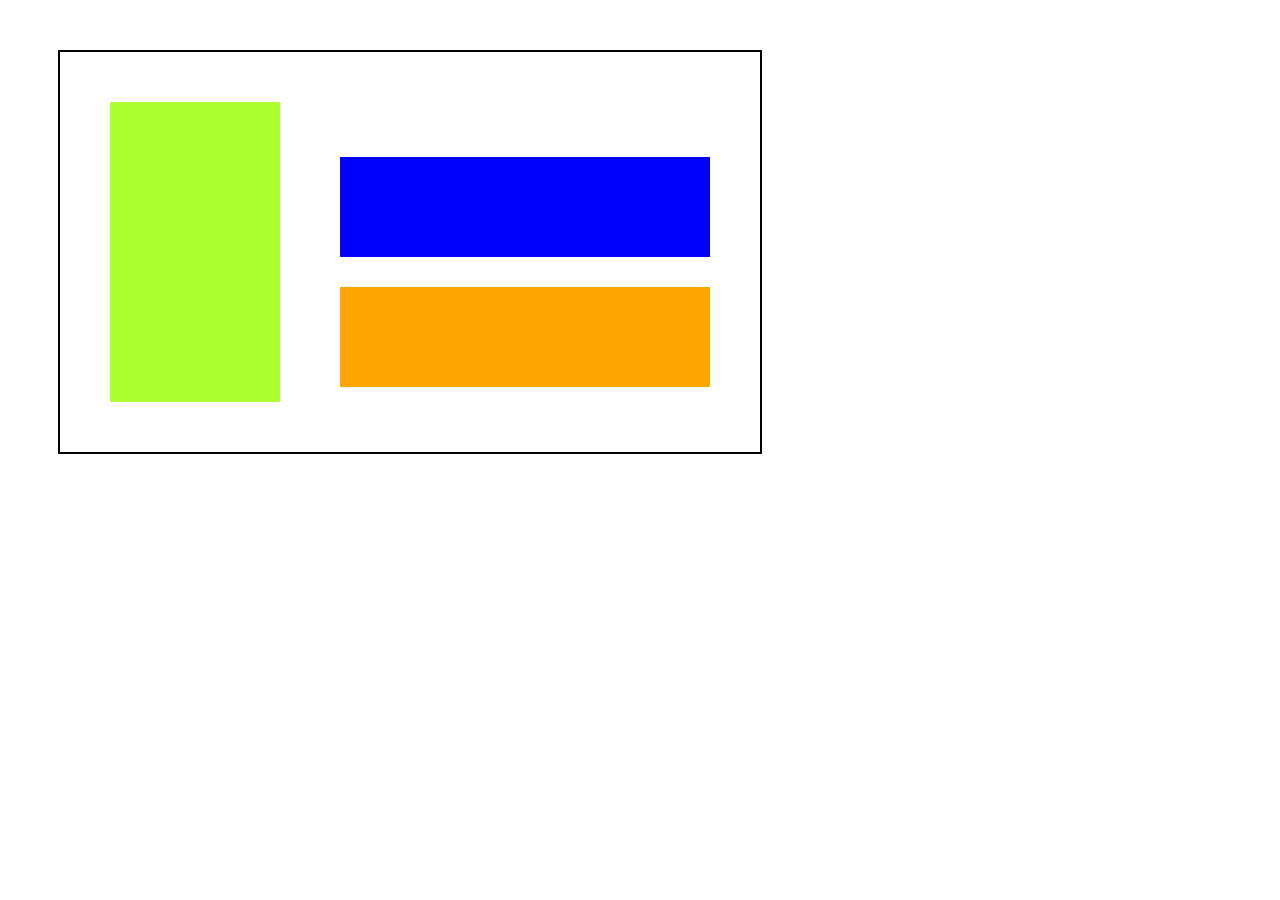
<file: Homework_06.11.23/index.html>
<!DOCTYPE html>
<html lang="en">
<head>
    <meta charset="UTF-8">
    <meta name="viewport" content="width=device-width, initial-scale=1.0">
    <title>Homework_06.01.23</title>
    <link rel="stylesheet" href="./index.css">
</head>
<body> 
    <div id="parent"> 
      <div id="child"></div> 
      <div id="child"></div> 
      <div id="child"></div> 
    </div> 
  </body>
</html>
</file>
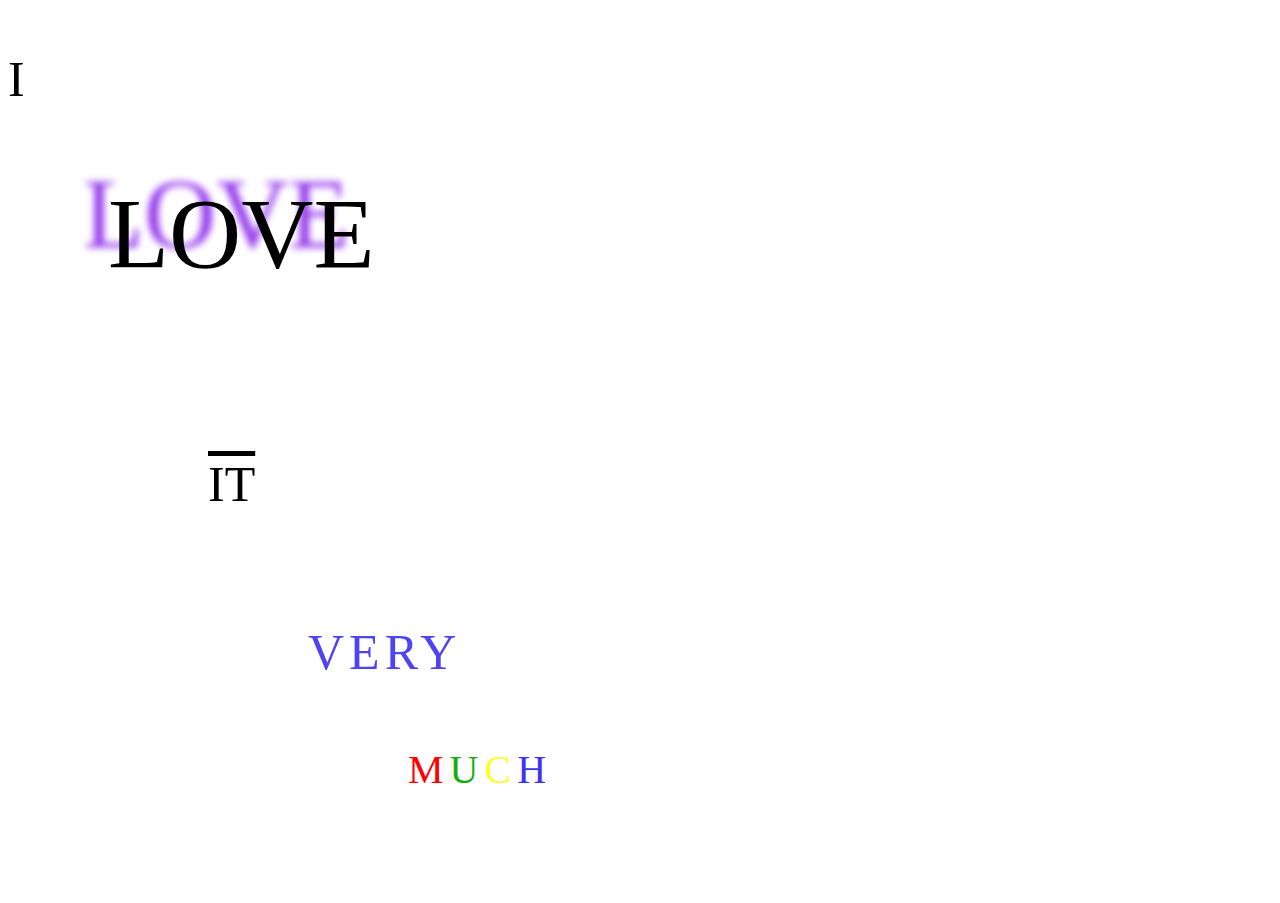
<file: Homework_25.10.23/index.html>
<!DOCTYPE html>
<html lang="en">
<head>
    <meta charset="UTF-8">
    <meta name="viewport" content="width=device-width, initial-scale=1.0">
    <title>25.10.23</title>
    <link rel="stylesheet" href="./index.css">
</head>
<body>

    <p id="I">I</p><br>
    <p id="love">LOVE</p><br>
    <p id="it">IT</p><br>
    <p id="very">VERY</p><br>
    
    <div>
        <span class="much">M</span>
        <span class="much">U</span>
        <span class="much">C</span>
        <span class="much">H</span>
    </div>
    
</body>
</html>
</file>
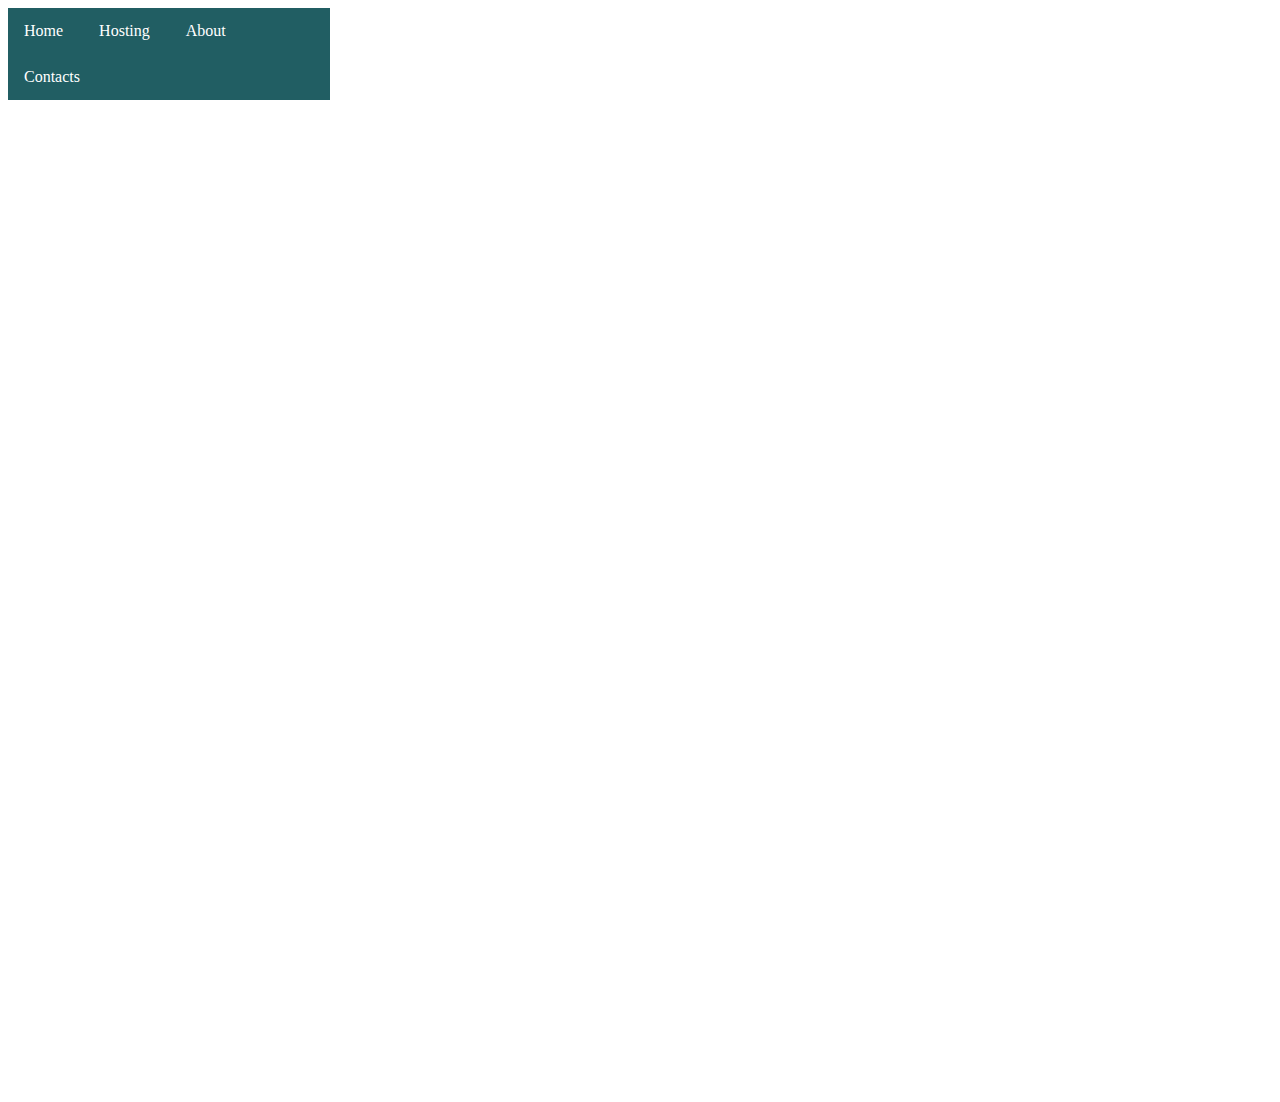
<file: Homework_30.10.23/index.html>
<!DOCTYPE html>
<html lang="en">
<head>
    <meta charset="UTF-8">
    <meta name="viewport" content="width=device-width, initial-scale=1.0">
    <title>Document</title>
    <link rel="stylesheet" href="./index.css">
</head>
<body>
    <nav>
        <ul id="menu">
            <li class="main">Home</li>
            <li class="main">Hosting</li>
            <li class="main" id="about">About
                <ul class="submenu">
                    <li>Company</li>
                    <li>Clients</li>
                </ul>
            </li>
            <li class="main">Contacts</li>
            
        </ul>
    </nav>
</body>
</html>
</file>
<file: Homework_06.11.23/index.css>
#parent{ 
    border: 2px solid black; 
    margin: 50px 50px; 
    width: 700px; 
    height: 400px; 
    display: flex;
    flex-direction: column;
    align-items: stretch;
} 
#child{ 
   height:150px; 
} 
#child:nth-child(1){ 
    background-color: greenyellow;
    margin: 10px 10px;
} 
#child:nth-child(2){ 
    background-color: blue;
    align-self: center;
    min-width: 300px;
    margin: 10px 10px;

} 
#child:nth-child(3){ 
    background-color: orange;
    margin: 10px 10px;
} 
@media screen and (min-width: 1000px){ 
 
    #parent{ 
      justify-content: center;
        flex-wrap: wrap;
        flex-direction: column-reverse; 
        justify-items: stretch;
        align-items: stretch;
    } 
 
#child:nth-child(1){ 
 flex-basis: 100%; 
  margin: 50px; 
} 
#child:nth-child(2){
    height:150px; 
   flex-basis: 100px;  
   margin-top: 50px; 
   align-self: stretch;
   order: 1; 
   min-width: 200px;
   margin-right: 50px;
} 
#child:nth-child(3){
    height:150px;  
    flex-basis:100px; 
    margin-top: 20px; 
    min-width: 200px;
    margin-right: 50px;
} 
}
</file>
<file: Homework_25.10.23/index.css>
#I{
    font-size: 50px;
    font-family: "broken sunday";
    left: 100px;
}

#love{
    font-size: 100px;
    font-family: "broken sunday";
    text-shadow: -25px -20px 7px rgb(150, 58, 236);
    position: relative;
    left: 100px;
    bottom: 100px;
}

#it{
    font-size: 50px;
    font-family: "broken sunday";
    line-height: 50px;
    text-decoration: dashed;
    text-decoration: overline;
    position: relative;
    left: 200px;
    bottom: 100px;
}

#very{
    color: rgb(79, 68, 243);
    font-size: 50px;
    font-family: "broken sunday";
    line-height: 50px;
    letter-spacing: 5px;
    position: relative;
    left: 300px;
    bottom: 100px;
}

.much{
    font-size: 40px;
    font-family: "broken sunday";
    line-height: 50px;
    text-align: middle;
    letter-spacing: 2px;
    position: relative;
    left: 400px;
    bottom: 100px;
}

.much:nth-child(1){
    color: red;
}
.much:nth-child(2){
    color: rgb(20, 175, 14);
}
.much:nth-child(3){
    color: rgb(255, 252, 49);
}
.much:nth-child(4){
    color: rgb(63, 50, 240);
}
</file>
<file: Homework_30.10.23/index.css>
ul {
    list-style-type: none;
    margin: 0;
    padding: 0;
    background-color: #215e63;
    width: 322px;
    font-family: 'impact';
  }

  #menu > li, .submenu > li {
    cursor: pointer;
}
  
  li {
    display: block;
    color: white;
    text-align: center;
    padding: 14px 16px;
    text-decoration: none;
  }
  
  li:hover {
    border-top: 4px solid rgb(255, 255, 255);
    background-color: #446a91;
  }

  #menu > li {
    display: inline-block;
    position: relative;
}

  .submenu {
    display: block;
    position: absolute;
    top: 999px;
    width: 90px;
    height: 95px;
    font-family: 'impact';
    transition: opasity 0.9s ease-out;
    opacity: 0;
    background-color: rgb(42, 65, 99);
}

li:hover > .submenu {
    opacity: 1;
    top: 100%;
    left: 0;
 }
</file>
